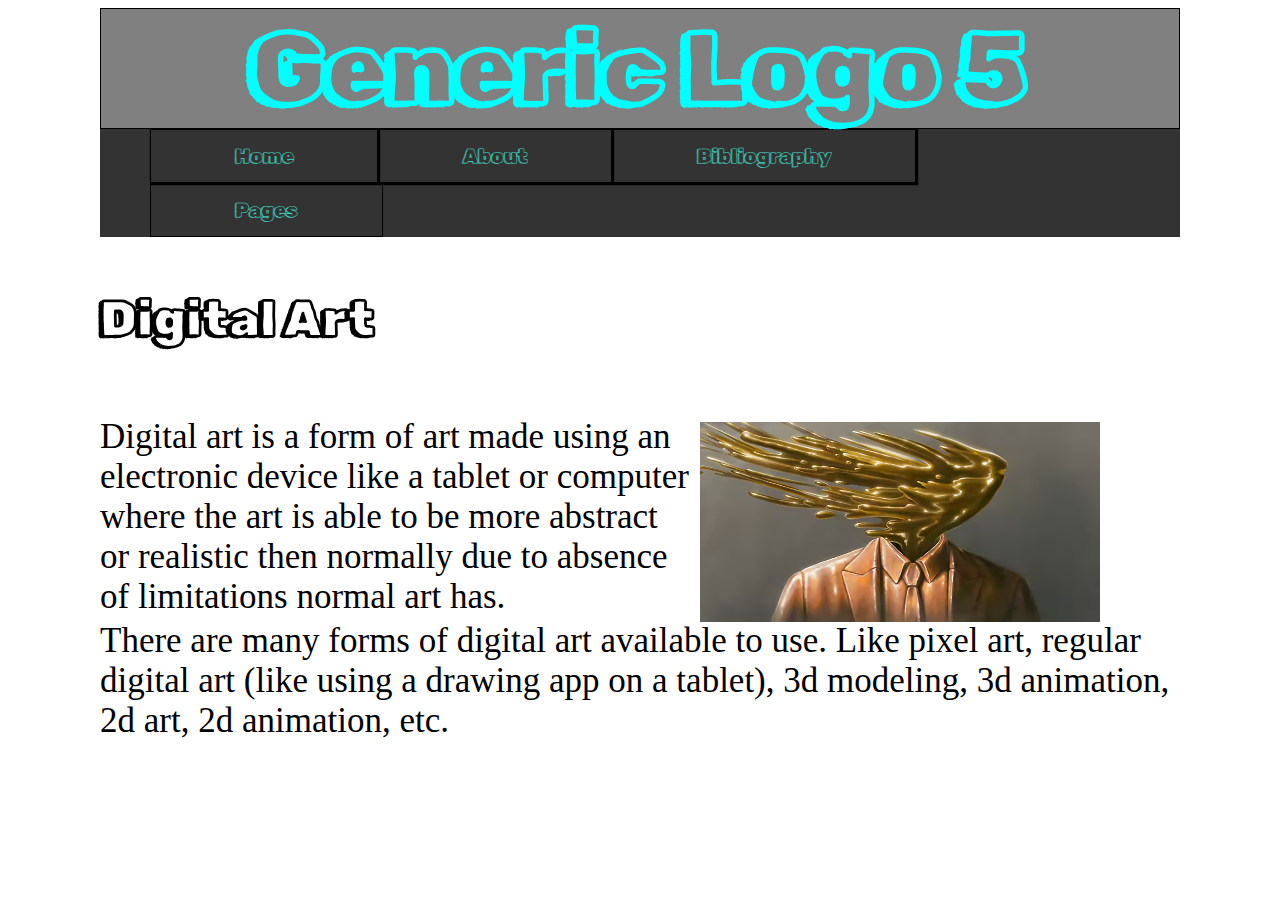
<file: index.html>
<!DOCTYPE html>
<html style="margin: 0px;">
    <head>
        <title>
        Generic Logo 5    
        </title>
        <link rel="stylesheet" href="styles.css">
        <style>
            @font-face {
             font-family: customfont;
             src: url(RubikDoodleShadow-Regular.ttf);
            }
            h1 {
            font-family: customfont;
            }
            </style>
    </head>
    <header>
        <h1 class="title"> <center> Generic Logo 5 </center> </h1>
        
    </header>
    <body>
            <div class="navbar">
              <center>
                <a href="index.html">Home</a>
                <a href="about.html">About</a>
                <a href="bibliography.html">Bibliography</a>
                <div class="dropdown">
                  <button class="dropbtn">Pages
                  </button>
                  <div class="dropdown-content">
                    <a href="page3.html">Form</a>
                    <a href="page4.html">Sites to try</a>
                  </center>
                  </div>
                </div>
              </div>
        <br>
        <h1 style="font-size: 50px;">Digital Art</h1>
        <p class="text1">
            Digital art is a form of art made using an
            <br>
            electronic device like a tablet or computer
            <br>
            where the art is able to be more abstract
            <br>
            or realistic then normally due to absence
            <br>
            of limitations normal art has.
            <br>
        </p>
        <img class="image1" src="e.png" alt="digital art">
        <br>
        <p class="text2">
        There are many forms of digital art available to use. Like pixel art, regular
        <br> 
        digital art (like using a drawing app on a tablet), 3d modeling, 3d animation,
        <br>
        2d art, 2d animation, etc.
        </p>
    </body>
</html>
</file>
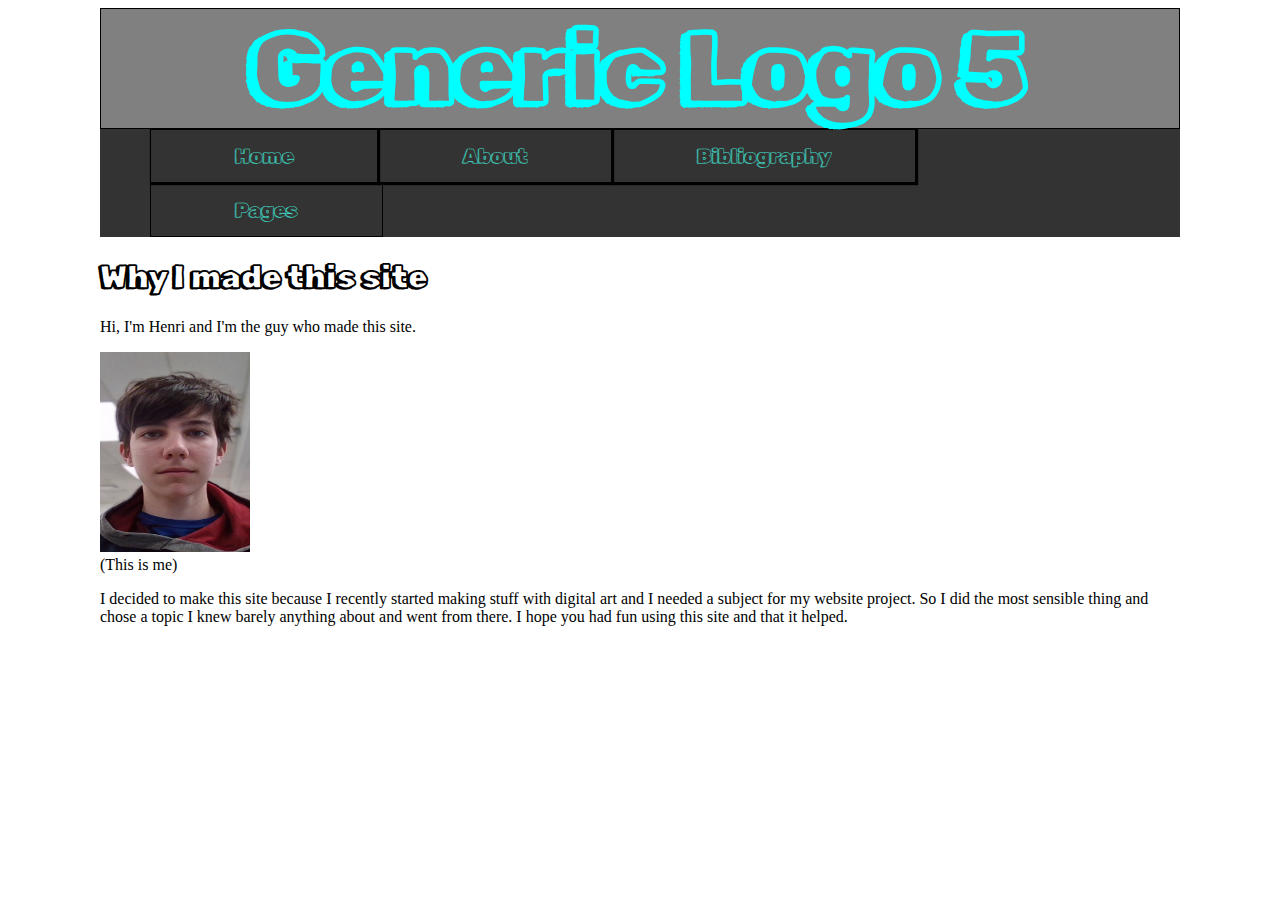
<file: about.html>
<!DOCTYPE html>
<html style="margin: 0px;">
    <head>
        <title>
            About
        </title>
        <link rel="stylesheet" href="styles.css">
        <style>
          @font-face {
           font-family: customfont;
           src: url(RubikDoodleShadow-Regular.ttf);
          }
          h1 {
          font-family: customfont;
          }
          </style>
    </head>
    <header>
      <h1 class="title"> <center> Generic Logo 5 </center> </h1>
      
  </header>
    <body>
      <div class="navbar">
        <center>
          <a href="index.html">Home</a>
          <a href="about.html">About</a>
          <a href="bibliography.html">Bibliography</a>
          <div class="dropdown">
            <button class="dropbtn">Pages
            </button>
            <div class="dropdown-content">
              <a href="page3.html">Form</a>
              <a href="page4.html">Sites to try</a>
            </center>
            </div>
          </div>
        </div>
        <h1>Why I made this site</h1>
        <p>Hi, I'm Henri and I'm the guy who made this site.</p>
          <img style="width: 150px; height: 200px;" src="WIN_20240125_12_33_21_Pro.jpg" alt="me">
          <p style="margin-top: 0px;">(This is me)</p>
        <p>I decided to make this site because I recently started making stuff with digital art and I needed a subject for my website project. So I did the most sensible thing and chose a topic I knew barely anything about and went from there. I hope you had fun using this site and that it helped.</p>
    </body>
</html>
</file>
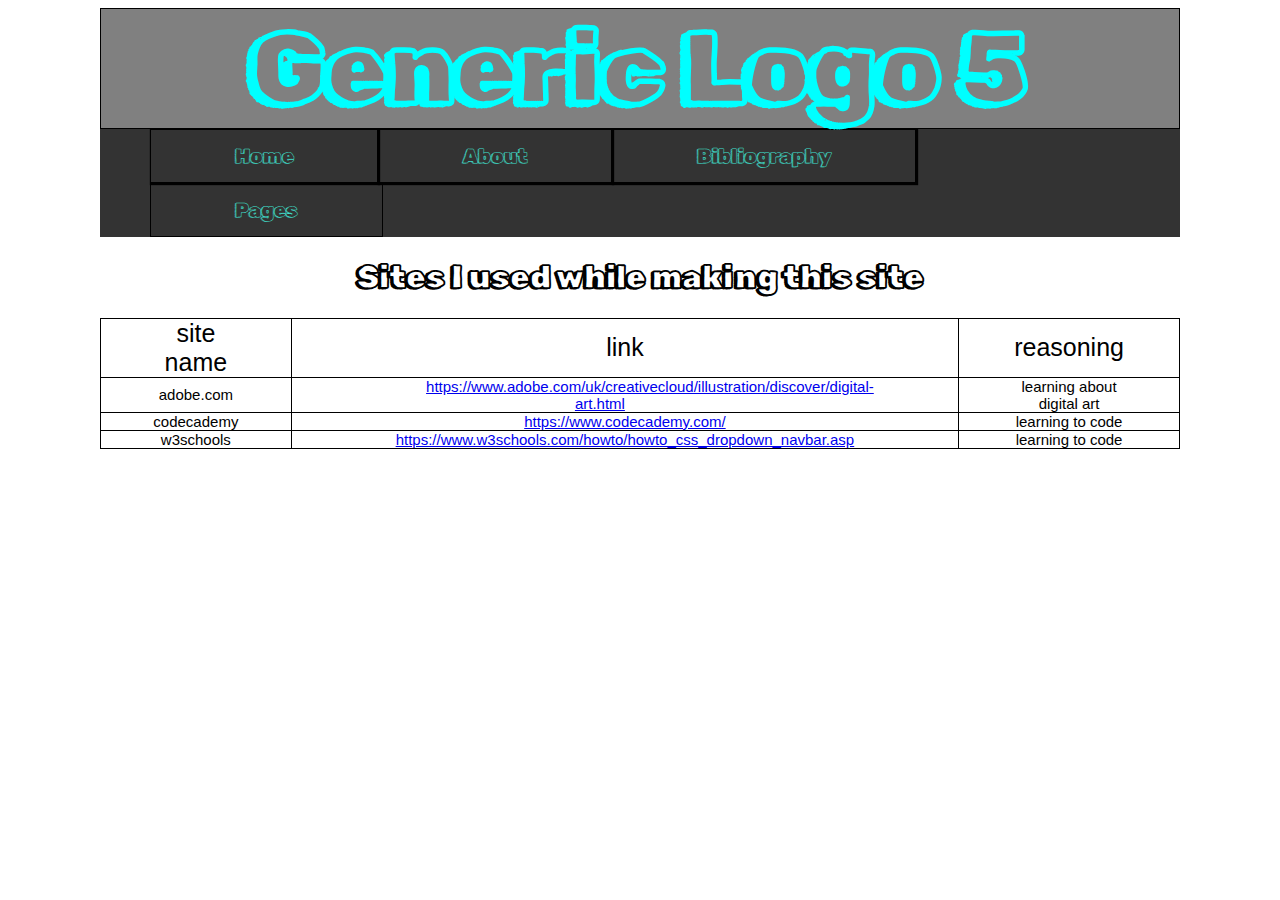
<file: bibliography.html>
<!DOCTYPE html>
<html style="margin: 0px;">
    <head>
        <title>
            Bibliography
        </title>
        <link rel="stylesheet" href="styles.css">
        <style>
          @font-face {
           font-family: customfont;
           src: url(RubikDoodleShadow-Regular.ttf);
          }
          h1 {
          font-family: customfont;
          }
          </style>
    </head>
    <header>
      <h1 class="title"> <center> Generic Logo 5 </center> </h1>
      
  </header>
    <body>
      <div class="navbar">
        <center>
          <a href="index.html">Home</a>
          <a href="about.html">About</a>
          <a href="bibliography.html">Bibliography</a>
          <div class="dropdown">
            <button class="dropbtn">Pages
            </button>
            <div class="dropdown-content">
              <a href="page3.html">Form</a>
              <a href="page4.html">Sites to try</a>
            </center>
            </div>
          </div>
        </div>
        <center><h1>Sites I used while making this site</h1></center>
        <table>
          <tr>
            <td  style="font-size: 25px;" class="table1">site name</td>
            <td  style="font-size: 25px;" class="table1">link</td>
            <td  style="font-size: 25px;" class="table1">reasoning</td>
          </tr>
          <tr>
            <td  class="table1">adobe.com</td>
            <td  class="table1"><a href="https://www.adobe.com/uk/creativecloud/illustration/discover/digital-art.html">https://www.adobe.com/uk/creativecloud/illustration/discover/digital-art.html</a></td>
            <td  class="table1">learning about digital art</td>
          </tr>
          <tr>
            <td  class="table1">codecademy</td>
            <td  class="table1"><a href="https://www.codecademy.com/">https://www.codecademy.com/</a></td>
            <td  class="table1">learning to code</td>
          <tr>

          </tr>
            <td  class="table1">w3schools</td>
            <td  class="table1"><a href="https://www.w3schools.com/howto/howto_css_dropdown_navbar.asp" target="_blank">https://www.w3schools.com/howto/howto_css_dropdown_navbar.asp</a></td>
            <td  class="table1">learning to code</td>
          </tr>
        </table>
    </body>
</html>
</file>
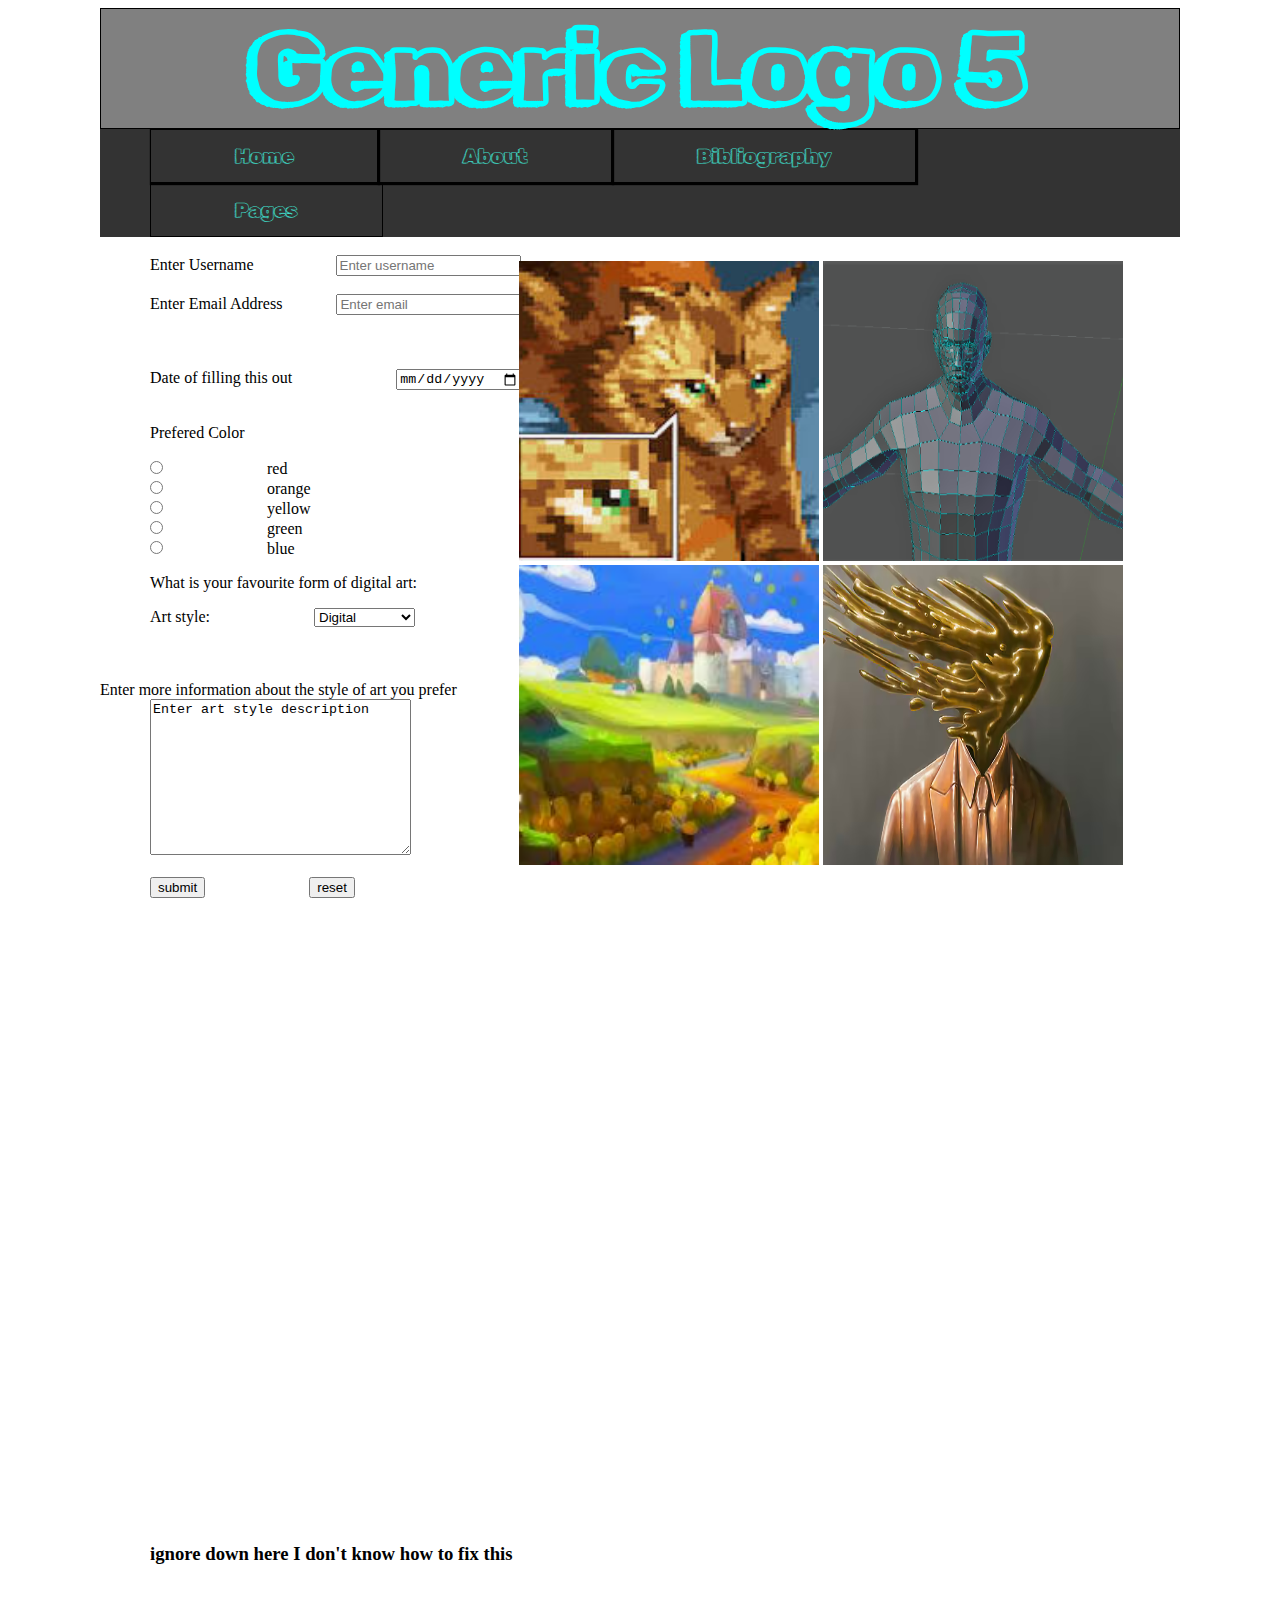
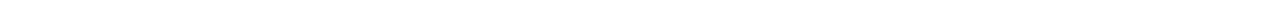
<file: page3.html>
<!DOCTYPE html>
<html style="margin: 0px;">
    <head>
        <title>
            Form
        </title>
        <link rel="stylesheet" href="styles.css">
        <style>
            @font-face {
             font-family: customfont;
             src: url(RubikDoodleShadow-Regular.ttf);
            }
            h1 {
            font-family: customfont;
            }
            </style>
    </head>
    <header>
        <h1 class="title"> <center> Generic Logo 5 </center> </h1>
        
    </header>
    <body>
        <div class="navbar">
            <center>
              <a href="index.html">Home</a>
              <a href="about.html">About</a>
              <a href="bibliography.html">Bibliography</a>
              <div class="dropdown">
                <button class="dropbtn">Pages
                </button>
                <div class="dropdown-content">
                  <a href="page3.html">Form</a>
                  <a href="page4.html">Sites to try</a>
                </center>
                </div>
              </div>
            </div>
          <br>
        <form>
            <label for="Username">Enter Username</label>
            <input style="margin-left:28px;" type="text" id="username" name="username" placeholder="Enter username" required>
            <br><br>
            <label for="email"> Enter Email Address</label>
            <input style="margin-left:0px;" type="email" id="email" name="email" placeholder="Enter email" required>
            <br><br>
    
            <br><br>
            <label for="date">Date of filling this out</label>
            <input type="date" name="date" id="date">
            <br><br>
            <!--this is a comment-->
            <p>Prefered Color</p>
            <input type="radio" name="radio" id="option-1" value="red">
            <label for="option-1">red</label>
            <br>
            <input type="radio" name="radio" id="option-2" value="orange">
            <label for="option-2">orange</label>
            <br>
            <input type="radio" name="radio" id="option-3" value="yellow">
            <label for="option-3">yellow</lable>
            <br>
            <input type="radio" name="radio" id="option-4" value="green">
            <label for="option-4">green</lable>
            <br>
            <input type="radio" name="radio" id="option-5" value="blue">
            <label for="option-5">blue</lable>
                <br>
                <p>What is your favourite form of digital art:</p>
                <label for="Question">Art style:</label>
                <select name="Question" id="Question">
                    <option value="q1">Digital</option>
                    <option value="q2">3D animation</option>
                    <option value="q3">2D animation</option>
                    <option value="q3">Pixel art</option>
                    <option value="q3">3D modeling</option>
                    <option value="q3">2D art</option>
                </select>
                <br><br><br>
                <br>Enter more information about the style of art you prefer</label>
                <br>
                <textarea name="bio" id="bio" cols="30" rows="10">Enter art style description</textarea>
                <br><br>
                <input type="submit" name="submit" id="submit" value="submit">
                <input type="reset" name="reset" id="reset" value="reset">
                <br><br>
                <img class="modeling" src="Screenshot 2024-01-22 080234.png" alt="3D modeling">
                <img class="pixel" src="Screenshot 2024-01-22 080421.png" alt="Pixel art">
                <img class="art" src="Screenshot 2024-01-22 080530.png" alt="2D art">
                <img class="digital" src="e.png" alt="digital art">
        </form>
        <h3>ignore down here I don't know how to fix this</h3>
    </body>
</html>
</file>
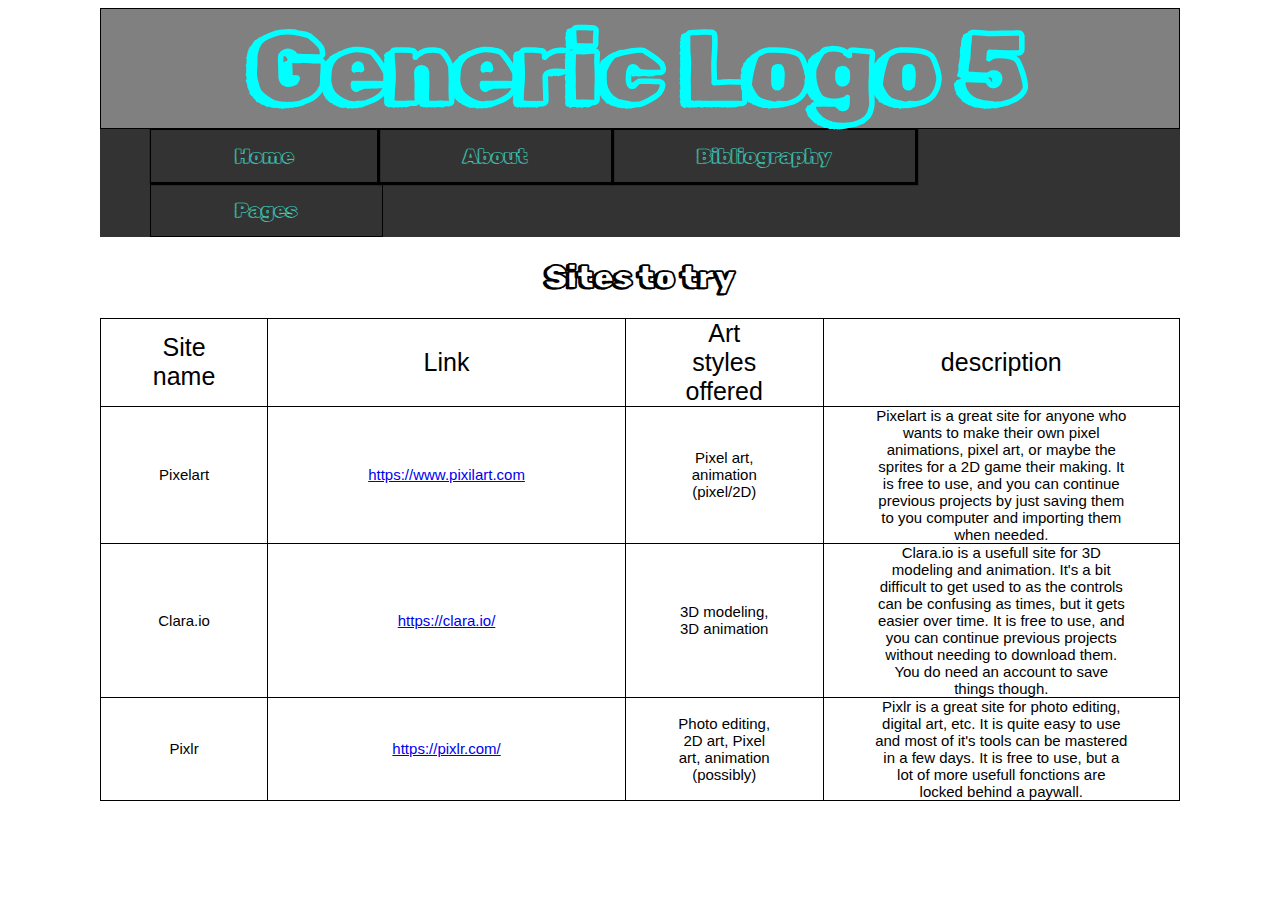
<file: page4.html>
<!DOCTYPE html>
<html style="margin: 0px;">
    <head>
        <title>
            Sites to try
        </title>
        <link rel="stylesheet" href="styles.css">
        <style>
          @font-face {
           font-family: customfont;
           src: url(RubikDoodleShadow-Regular.ttf);
          }
          h1 {
          font-family: customfont;
          }
          </style>
    </head>
    <header>
      <h1 class="title"> <center> Generic Logo 5 </center> </h1>
      
  </header>
    <body>
      <div class="navbar">
        <center>
          <a href="index.html">Home</a>
          <a href="about.html">About</a>
          <a href="bibliography.html">Bibliography</a>
          <div class="dropdown">
            <button class="dropbtn">Pages
            </button>
            <div class="dropdown-content">
              <a href="page3.html">Form</a>
              <a href="page4.html">Sites to try</a>
            </center>
            </div>
          </div>
        </div>
          <center><h1>Sites to try</h1></center>
          <table>
            <tr>
              <td style="font-size: 25px;" class="table1">Site name</td>
              <td style="font-size: 25px;" class="table1">Link</td>
              <td style="font-size: 25px;" class="table1">Art styles offered</td>
              <td style="font-size: 25px;" class="table1">description</td>
            </tr>
            <tr>
              <td class="table1">Pixelart</td>
              <td class="table1"><a href="https://www.pixilart.com" target="_blank">https://www.pixilart.com</a></td>
              <td class="table1">Pixel art, animation (pixel/2D)</td>
              <td class="table1">Pixelart is a great site for anyone who wants to make their own pixel animations, pixel art, or maybe the sprites for a 2D game their making. It is free to use, and you can continue previous projects by just saving them to you computer and importing them when needed.</td>
            </tr>
            <tr>
              <td class="table1">Clara.io</td>
              <td class="table1"><a href="https://clara.io/" target="_blank">https://clara.io/</a></td>
              <td class="table1">3D modeling, 3D animation</td>
              <td class="table1">Clara.io is a usefull site for 3D modeling and animation. It's a bit difficult to get used to as the controls can be confusing as times, but it gets easier over time. It is free to use, and you can continue previous projects without needing to download them. You do need an account to save things though.</td>
            </tr>
            <tr>
              <td class="table1">Pixlr</td>
              <td class="table1"><a href="https://pixlr.com/" target="_blank">https://pixlr.com/</a></td>
              <td class="table1">Photo editing, 2D art, Pixel art, animation (possibly)</td>
              <td class="table1">Pixlr is a great site for photo editing, digital art, etc. It is quite easy to use and most of it's tools can be mastered in a few days. It is free to use, but a lot of more usefull fonctions are locked behind a paywall.</td>
            </tr>
          </table>
    </body>
</html>
</file>
<file: styles.css>
* {
    border-collapse: collapse;
    margin-left: 50px;
    margin-right: 50px;
}

.title {
    font-size: 100px;
    top: 75px;
    border: 1px solid black;
    margin: 0px;
    color: aqua;
    background-color: grey;
}

.nav {
    font-size: 25px;
    font-family: customfont;
    color: black;
    border: 1px solid black;
    background-color: darkgray;
    color: aqua;
    border-bottom: 1px solid black;    
}

.Homepage {
    background-color: grey;
    border: 1px solid black;
    font-size: 25px;
    font-family: customfont;
    color: skyblue;
}

.Bibliography {
    background-color: grey;
    border: 1px solid black;
    font-size: 25px;
    font-family: customfont;
    color: skyblue;
}
.About {
    background-color: grey;
    border: 1px solid black;
    font-size: 25px;
    font-family: customfont;
    color: skyblue;
}
.Pages {
    background-color: grey;
    border: 1px solid black;
    font-size: 25px;
    font-family: customfont;
    color: skyblue;
}

.text1{
    position:absolute;
    display:inline-block;
    font-size: 35px;
}

.image1 {
    display: inline-block;
    position:relative;
    width: 400px;
    height: 200px;
    left: 600px;
    top: 40px;
}

.text2{
    position: absolute;
    display:inline-block;
    font-size: 35px;
    
}

/* Navbar container */
.navbar {
    overflow: hidden;
    background-color: #333;
    font-family: customfont;
  }
  
  /* Links inside the navbar */
  .navbar a {
    border: 1px solid black;
    float: left;
    font-size: 20px;
    color: turquoise;
    text-align: center;
    padding: 14px 83.5px;
    text-decoration: none;
    box-shadow: 1px 1px 1px 1px black;
    margin: 0px;
  }
  
  /* The dropdown container */
  .dropdown {
    float: left;
    overflow: hidden;
    margin: 0px;
  }
  
  /* Dropdown button */
  .dropdown .dropbtn {
    font-size: 20px;
    border: 1px solid black;
    box-shadow:1px 1px 1px 1px black;
    text-align: center;
    color: turquoise;
    padding: 14px 84px;
    background-color: inherit;
    font-family: inherit; /* Important for vertical align on mobile phones */
    margin: 0px /* Important for vertical align on mobile phones */
  }
  
  /* Add a red background color to navbar links on hover */
  .navbar a:hover, .dropdown:hover .dropbtn {
    background-color: grey;
  }
  
  /* Dropdown content (hidden by default) */
  .dropdown-content {
    display: none;
    position: absolute;
    background-color:gray;
    min-width: 160px;
    z-index: 1;
  }
  
  /* Links inside the dropdown */
  .dropdown-content a {
    float: none;
    color: turquoise;
    padding: 12px 16px;
    text-decoration: none;
    display: block;
    text-align: left;
  }
  
  /* Add a grey background color to dropdown links on hover */
  .dropdown-content a:hover {
    background-color: darkgray;
  }
  
  /* Show the dropdown menu on hover */
  .dropdown:hover .dropdown-content {
    display: block;
  }

  .modeling {
    width: 300px;
    height: 300px;
    position: relative;
    bottom: 655px;
    left: 673px;
  }

  .pixel {
    width: 300px;
    height: 300px;
    position: relative;
    bottom: 655px;
    right: 35px;
  }

  .art {
    width: 300px;
    height: 300px;
    position: relative;
    bottom: 655px;
    left: 369px;
  }

  .digital {
    width: 300px;
    height: 300px;
    position: relative;
    bottom: 655px;
    left: 269px;    
  }

  .table1 {
    border: 1px solid black;
    padding: 0px 50px 0px 50px;
    font-family: 'Trebuchet MS', 'Lucida Sans Unicode', 'Lucida Grande', 'Lucida Sans', Arial, sans-serif;
    text-align: center;
    font-size: 15px;
  }
</file>
